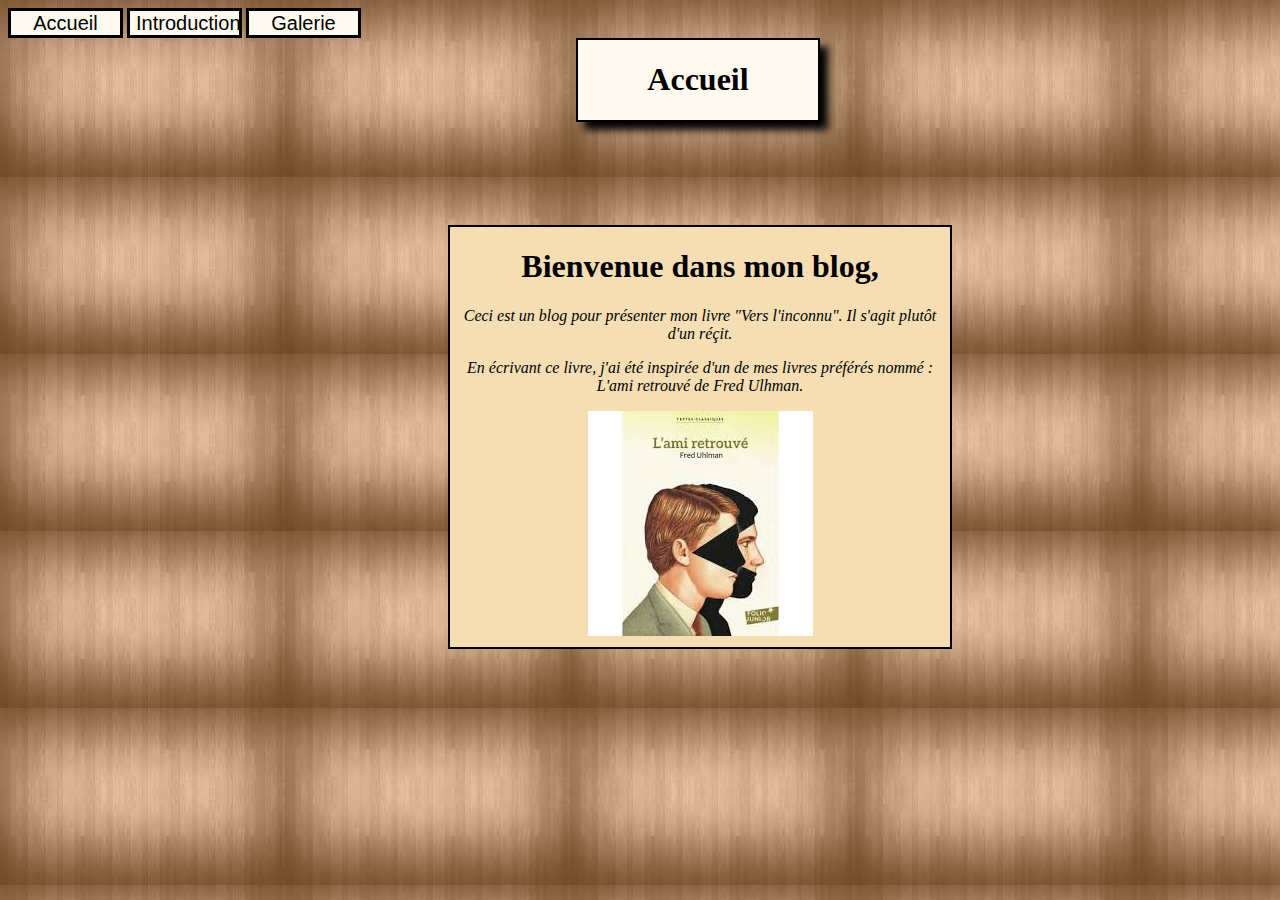
<file: index.html>
<!DOCTYPE html>
<html lang="en">
<head>
    <meta charset="UTF-8">
    <meta name="viewport" content="width=device-width, initial-scale=1.0">
    <link rel="stylesheet" href="css1.css">
    <title></title>
</head>
<body>
    <a href="index.html"><button class="btn">Accueil</button></a>
    <a href="introduction.html"><button class="btn">Introduction</button></a>
    <a href="gallerie.html"><button class="btn">Galerie</button></a>
    <nav class="shadowbox">
        <h1> Accueil </h1>
    </nav>
    <nav id="box1">
        <h1>
            Bienvenue dans mon blog,
        </h1>
        <p>
            Ceci est un blog pour présenter mon livre "Vers l'inconnu". Il s'agit plutôt d'un réçit.
        </p>
        <p>
            En écrivant ce livre, j'ai été inspirée d'un de mes livres préférés nommé : L'ami retrouvé de Fred Ulhman.
        </p>
        <p>
            <img src="l'ami retrouvé.jpg" alt="l'ami retrouvé">
        </p>
    </nav>
    
</body>
</html>
</file>
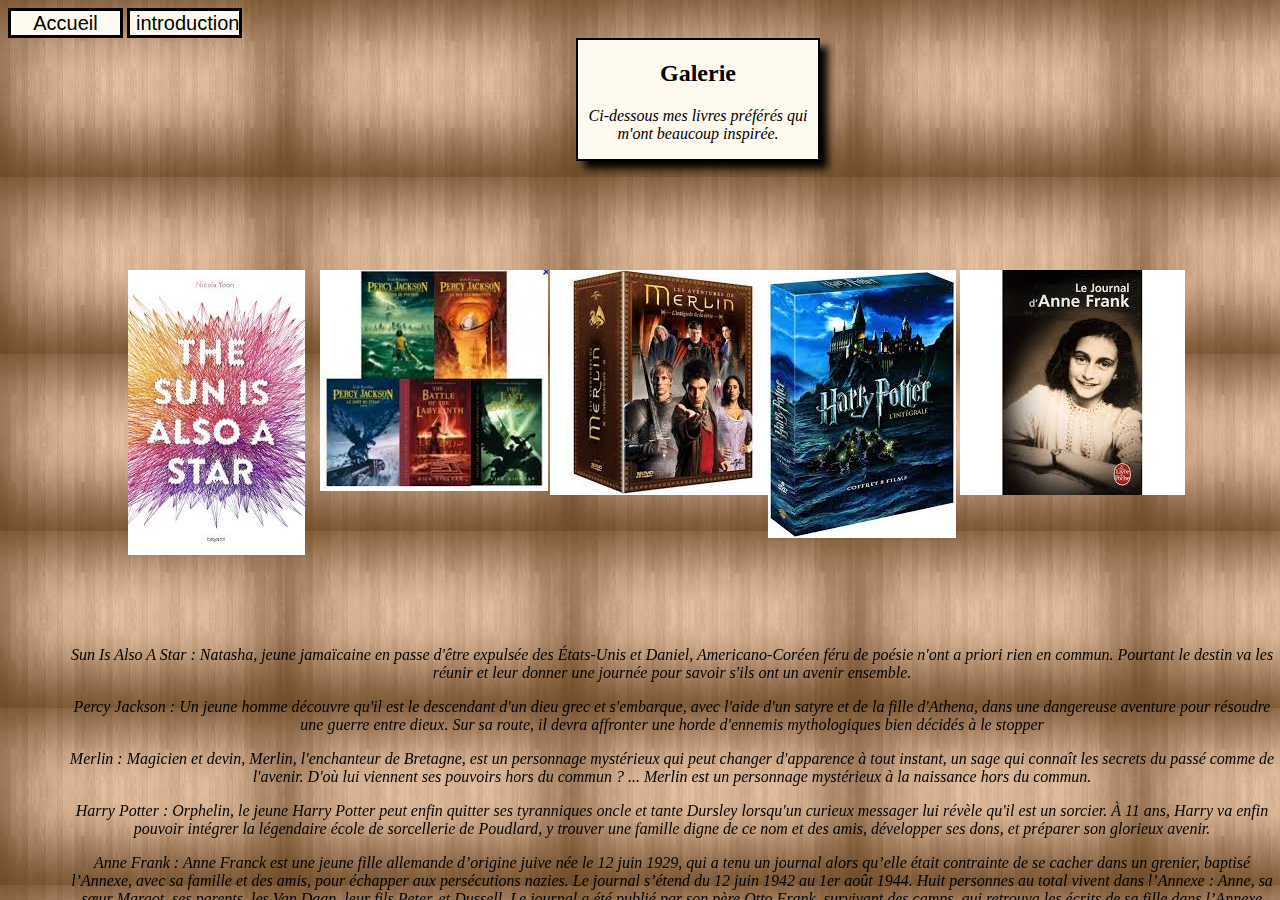
<file: gallerie.html>
<!DOCTYPE html>
<html lang="en">
<head>
    <meta charset="UTF-8">
    <meta name="viewport" content="width=device-width, initial-scale=1.0">
    <link rel="stylesheet" href="css3.css">
    <title></title>
</head>
<body>
    <a href="index.html"><button class="btn">Accueil</button></a>
    <a href="introduction.html"><button class="btn">introduction</button></a>
    <nav class="shadowbox">
        <h2> Galerie </h2>
        <p>Ci-dessous mes livres préférés qui m'ont beaucoup inspirée.</p>
    </nav>
    <nav>
        <img id="box3" src="livre1.jpg" alt="The Sun Is Also A Star">
        <img id="box4" src="livre2.jpg" alt="Percy Jackson">
        <img id="box5" src="livre3.jpg" alt="Merlin">
        <img id="box6" src="livre4.jpg" alt="Harry Potter">
        <img id="box7" src="livre6.jpg" alt="Anne Frank">
    </nav>
    <nav>
        <article>
            <p>Sun Is Also A Star : Natasha, jeune jamaïcaine en passe d'être expulsée des États-Unis et Daniel, Americano-Coréen féru de poésie n'ont a priori rien en commun. Pourtant le destin va les réunir et leur donner une journée pour savoir s'ils ont un avenir ensemble.</p>
            <p>Percy Jackson : Un jeune homme découvre qu'il est le descendant d'un dieu grec et s'embarque, avec l'aide d'un satyre et de la fille d'Athena, dans une dangereuse aventure pour résoudre une guerre entre dieux. Sur sa route, il devra affronter une horde d'ennemis mythologiques bien décidés à le stopper</p>
            <p>Merlin : Magicien et devin, Merlin, l'enchanteur de Bretagne, est un personnage mystérieux qui peut changer d'apparence à tout instant, un sage qui connaît les secrets du passé comme de l'avenir. D'où lui viennent ses pouvoirs hors du commun ? ... Merlin est un personnage mystérieux à la naissance hors du commun.</p>
            <p>Harry Potter : Orphelin, le jeune Harry Potter peut enfin quitter ses tyranniques oncle et tante Dursley lorsqu'un curieux messager lui révèle qu'il est un sorcier. À 11 ans, Harry va enfin pouvoir intégrer la légendaire école de sorcellerie de Poudlard, y trouver une famille digne de ce nom et des amis, développer ses dons, et préparer son glorieux avenir.</p>
            <p>Anne Frank : Anne Franck est une jeune fille allemande d’origine juive née le 12 juin 1929, qui a tenu un journal alors qu’elle était contrainte de se cacher dans un grenier, baptisé l’Annexe, avec sa famille et des amis, pour échapper aux persécutions nazies. Le journal s’étend du 12 juin 1942 au 1er août 1944. Huit personnes au total vivent dans l’Annexe : Anne, sa sœur Margot, ses parents, les Van Daan, leur fils Peter, et Dussell. Le journal a été publié par son père Otto Frank, survivant des camps, qui retrouva les écrits de sa fille dans l’Annexe perquisitionnée par les Allemands et décida de respecter son souhait d’en faire un livre.</p>
        </article>
    </nav>
</body>
</html>
</file>
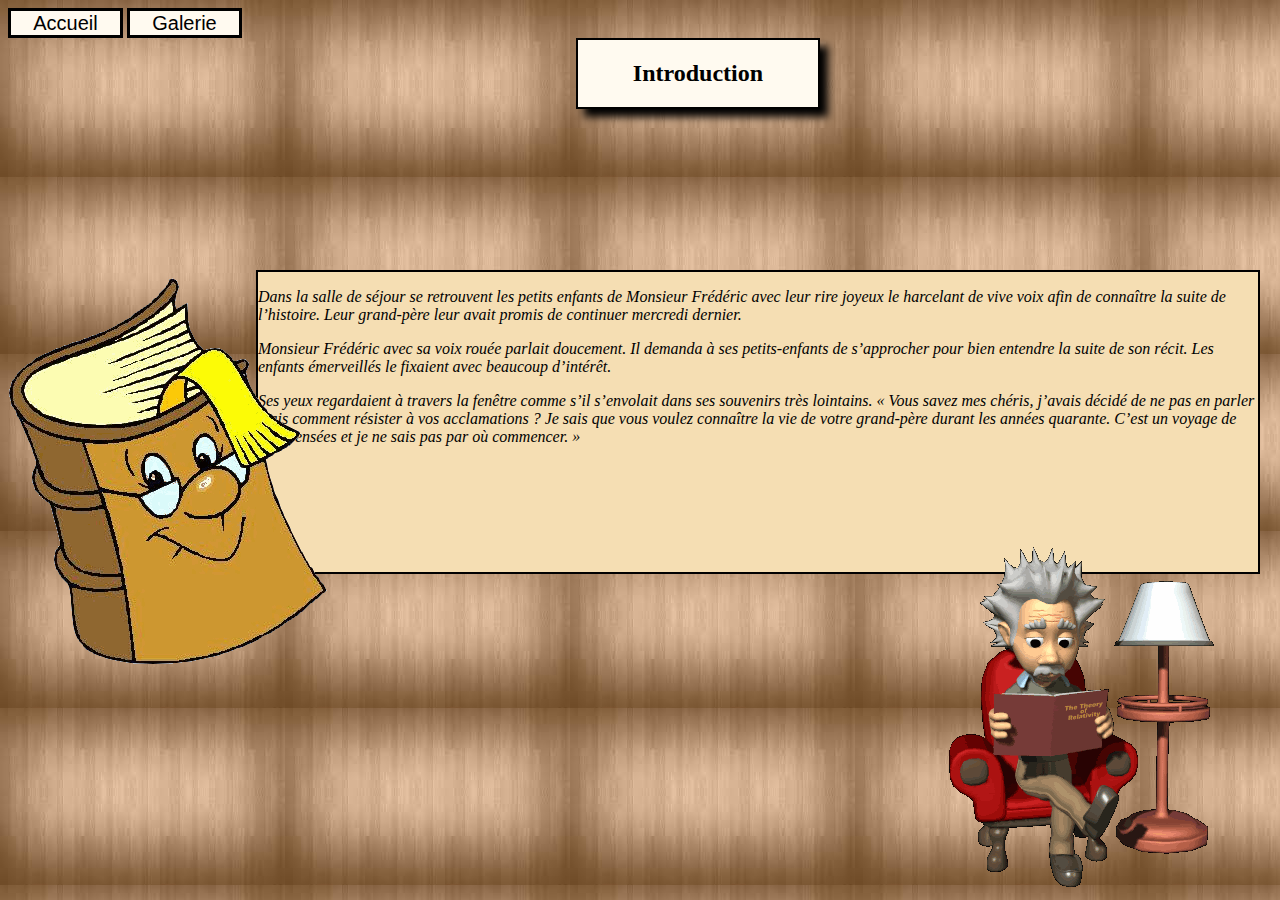
<file: introduction.html>
<!DOCTYPE html>
<html lang="en">
<head>
    <meta charset="UTF-8">
    <meta name="viewport" content="width=device-width, initial-scale=1.0">
    <link rel="stylesheet" href="css2.css">
    <title></title>
</head>
<body>
    <a href="index.html"><button class="btn">Accueil</button></a>
    <a href="gallerie.html"><button class="btn">Galerie</button></a>
    <nav class="shadowbox">
        <h2> Introduction </h2>
    </nav>
    <nav id="box2">
        <p>
            Dans la salle de séjour se retrouvent les petits enfants de Monsieur Frédéric avec leur rire joyeux le harcelant de vive voix afin de connaître la suite de l’histoire. Leur grand-père leur avait promis de continuer mercredi dernier. 
        </p>
        <p>
            Monsieur Frédéric avec sa voix rouée parlait doucement. Il demanda à ses petits-enfants de s’approcher pour bien entendre la suite de son récit. Les enfants émerveillés le fixaient avec beaucoup d’intérêt.
        </p>
        <p>
            Ses yeux regardaient à travers la fenêtre comme s’il s’envolait dans ses souvenirs très lointains. « Vous savez mes chéris, j’avais décidé de ne pas en parler mais comment résister à vos acclamations ? Je sais que vous voulez connaître la vie de votre grand-père durant les années quarante. C’est un voyage de mes pensées et je ne sais pas par où commencer. »
        </p>

    </nav>
    <nav>
        <img id="box10" src="animatedbook.gif">
        <img id="box20" src="photofunky.gif">
    </nav>
</body>
</html>
</file>
<file: css1.css>
.shadowbox{
    width: 15em;
    border: 1px solid black;
    box-shadow: rgb(0, 0, 0) 8px 8px 8px;
    padding-top: 8px 12px;
    background-image: linear-gradient();
    border: 2px solid black;
    position: absolute;
    left: 45%;
    background-color: floralwhite;
}

p{
    font-family: Georgia, 'Times New Roman', Times, serif;
    font-style: oblique;
    text-align: center;
}

body{
    background-image:url(background.jpg);
}

#box1 {
    width: 500px;
    height: 420px;
    background-color: wheat;
    border: 2px solid black;
    position: absolute;
    left: 35%;
    top: 25%;
    
}

h1{
    text-align: center;
}

.btn{
    background: floralwhite;
    width: 115px;
    height: 30px;
    border: 3px solid black;
    font-size: 20px;
    transition: .4s linear;
    cursor: pointer;
}
.btn:hover{
    transform: scale(1.03);
}
.btn:active{
    transform: scale(1.03);
}
</file>
<file: css3.css>
.shadowbox{
    width: 15em;
    border: 1px solid black;
    box-shadow: rgb(0, 0, 0) 8px 8px 8px;
    padding-top: 8px 12px;
    background-image: linear-gradient();
    border: 2px solid black;
    position: absolute;
    left: 45%;
    background-color: floralwhite;
    text-align: center;
}

p{
    font-family: Georgia, 'Times New Roman', Times, serif;
    font-style: oblique;
    text-align: center;

}


body{
    background-image:url(background.jpg);
}


.btn{
    background: floralwhite;
    width: 115px;
    height: 30px;
    border: 3px solid black;
    font-size: 20px;
    transition: .4s linear;
    cursor: pointer;
}
.btn:hover{
    transform: scale(1.03);
}
.btn:active{
    transform: scale(1.03);
}

img{
    position: absolute;
    left: 10%;
    top: 30%;
    
}

#box4{
    position: absolute;
    left: 25%;
    top: 30%;
}
#box5{
    position: absolute;
    left: 43%;
    top: 30%;
}
#box6{
    position: absolute;
    left: 60%;
    top: 30%;
    
}
#box7{
    position: absolute;
    left: 75%;
    top: 30%;
}

article {
    position: fixed;
    left: 5%;
    top: 70%;
}
</file>
<file: css2.css>
.shadowbox{
    width: 15em;
    border: 1px solid black;
    box-shadow: rgb(0, 0, 0) 8px 8px 8px;
    padding-top: 8px 12px;
    background-image: linear-gradient();
    border: 2px solid black;
    position: absolute;
    left: 45%;
    background-color: floralwhite;
    text-align: center;
}

#box2{
    width: 1000px;
    height: 300px;
    background-color: wheat;
    border: 2px solid black;
    position: absolute;
    left: 20%;
    top: 30%;
}

body{
    background-image:url(background.jpg);
}

p{
    font-family: Georgia, 'Times New Roman', Times, serif;
    font-style: oblique;
    text-decoration-style: solid;
}

h2{
    text-align: center;
}

.btn{
    background: floralwhite;
    width: 115px;
    height: 30px;
    border: 3px solid black;
    font-size: 20px;
    transition: .4s linear;
    cursor: pointer;
}
.btn:hover{
    transform: scale(1.03);
}
.btn:active{
    transform: scale(1.03);
}

#box10{
    position: absolute;
    left: 0%;
    top: 30%;
}
#box20{
    position: absolute;
    right: 0%;
    top: 60%;
}
</file>
